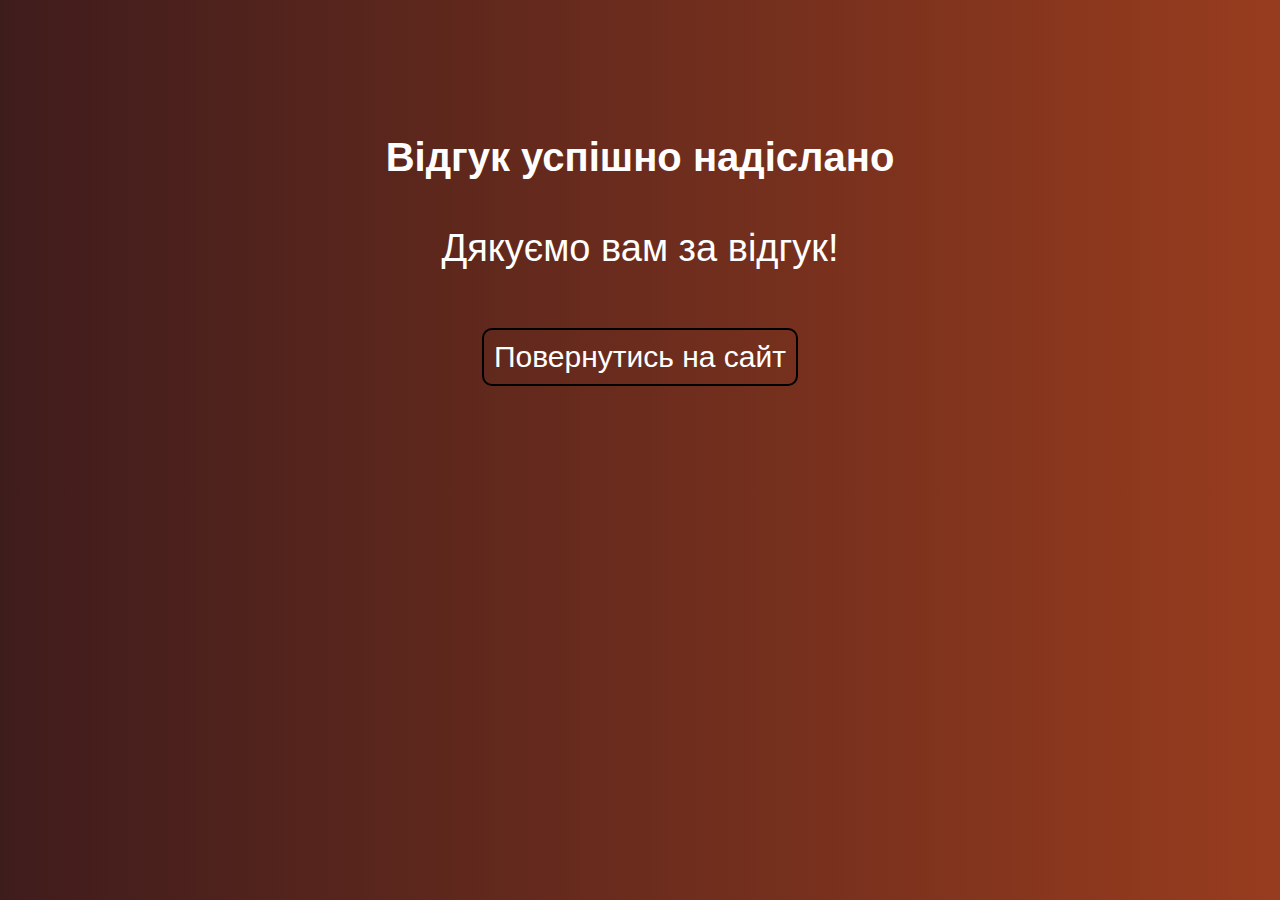
<file: course_work_Pankova/confirm.html>
<!DOCTYPE html>
<html lang="en">

<head>
    <meta charset="UTF-8">
    <meta name="viewport" content="width=device-width, initial-scale=1.0">
    <title>Document</title>
</head>

<body>
    <style>
        body {
            background: linear-gradient(to right, #3f1c1c, #983c1e);
            font-family: Arial, sans-serif;
            text-align: center;
            padding: 100px;
            display: flex;
            flex-direction: column;
            align-items: center;
        }

        h1 {
            color: #ffffff;
            font-size: 40px;
        }

        p {
            color: #ffffff;
            font-size: 38px;
            margin-top: 20px;
        }

        a {
            color: #ffffff;
            border: 2px solid black;
            border-radius: 10px;
            display: inline-block;
            max-width: 350px;
            text-decoration: none;
            font-size: 30px;
            display: block;
            margin-top: 20px;
            padding: 10px;
        }
    </style>
    </head>

    <body>
        <h1>Відгук успішно надіслано</h1>
        <p>Дякуємо вам за відгук!</p>
        <a href="/">Повернутись на сайт

        </a>
    </body>

</html>
</body>

</html>
</file>
